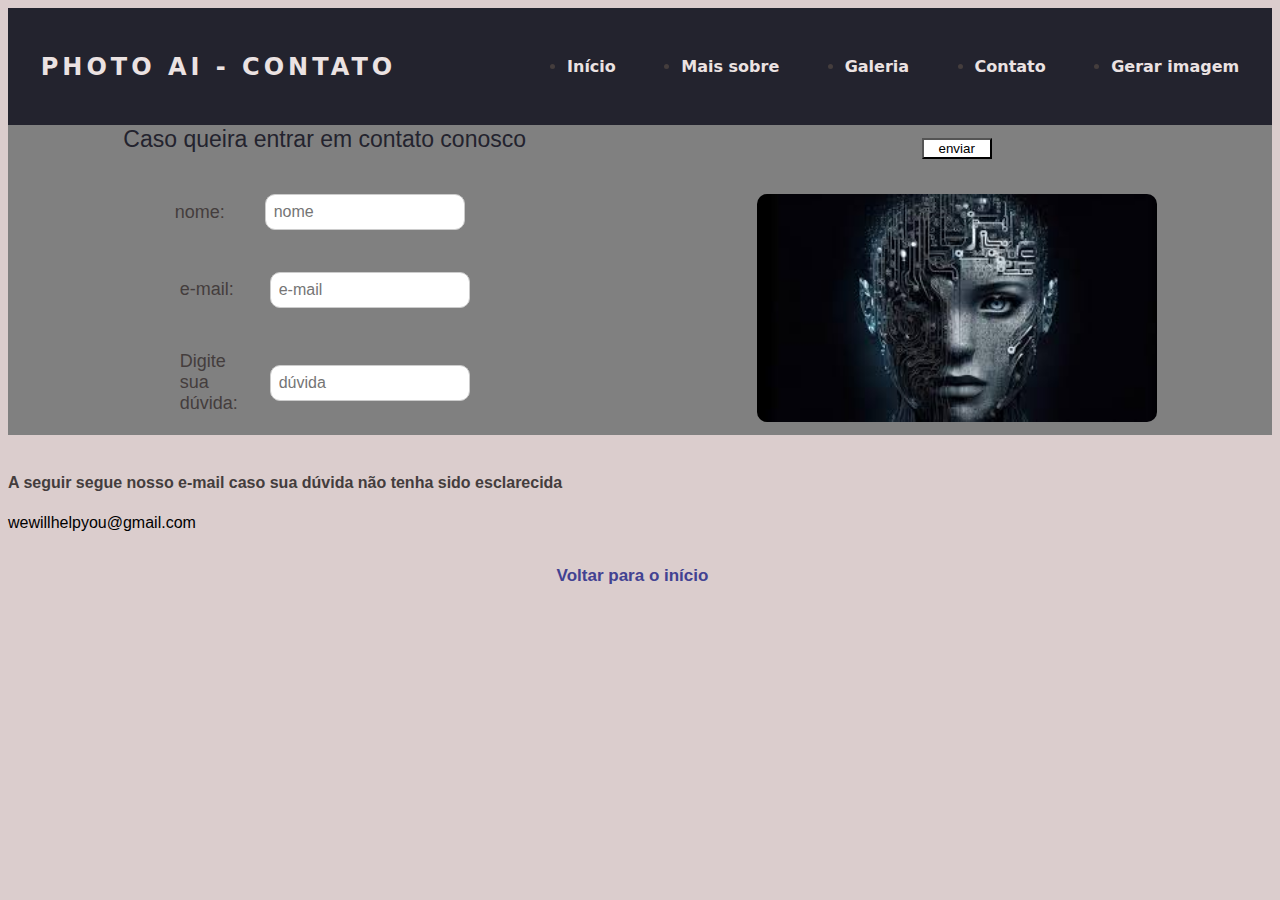
<file: contato.html>
<!DOCTYPE html>
<html lang="pt-br">
<head>
    <meta charset="UTF-8">
    <meta name="viewport" content="width=device-width, initial-scale=1.0">
    <title>Contato - Photo AI</title>
    <link rel="stylesheet" href="estilos/estilo.css">
</head>
<body class="fundo">
    <header>
        <nav>
         <a style="text-decoration: none;" class="logo">PHOTO AI - contato</a>
         <ul class="nav-list"></ul>
            <li class="ponto"> <a href="index.html">Início</a></li>
            <li class="ponto"> <a href="sobre.html">Mais sobre</a></li>
            <li class="ponto"> <a href="galeria.html">Galeria</a></li>
            <li class="ponto"> <a href="contato.html">Contato</a></li>
            <li class="ponto"> <a href="gerar.html">Gerar imagem</a></li>
         </ul>
        </nav>
    </header>
<div id="container">
    <form style="font-size: 23px;" id=formid action="">Caso queira entrar em contato conosco</form>
    <br>
    <div class="campo">
     <label style="font-size: 18px;" class="osp" for="">nome:</label>
     <input class="osp" type="name" placeholder="nome" id="caixinha" style="font-size: 16px;"><br>
    </div>
    <div class="campo">
     <label style="font-size: 18px;" class="osp" for="">e-mail:</label>
     <input class="osp" type="e-mail" placeholder="e-mail" id="caixinha" style="font-size: 16px;">
    </div>
    <form action=""></form>
    <div class="campo">
     <label style="font-size: 18px;" class="osp" for="">Digite sua dúvida:</label>
     <input type="dúvida" placeholder="dúvida" id="caixinha" style="font-size: 16px;">
    </div>
    <button style="margin-bottom: 10px;" id="buttom">enviar</button>
    <img id="imagens" src="[data-uri]" alt="imagem">
</div>
    <br>
    <h4 id="nem" class="osp">A seguir segue nosso e-mail caso sua dúvida não tenha sido esclarecida</h4>
    <p id="nem" >wewillhelpyou@gmail.com</p>
    <br>
    <a style="text-align: center;" class="link" href="index.html">Voltar para o início</a> 
</body>
</html>
</file>
<file: estilos/estilo.css>
.fundo{
    font-family: 'Gill Sans', 'Gill Sans MT', Calibri, 'Trebuchet MS', sans-serif;
    text-align: center;
    background-color: rgb(219, 205, 205)
}

.header{
    font-size: 30px;
    color: black;
    font-weight: bold;
    text-align: center;
}

.osh1{
    font-size: 20px;
    color: rgb(61, 53, 53);
    font-weight: bold;
    text-align: center;
}

.osp{
    font-size: 20px;
    color: rgb(68, 61, 61);
    font-size: medium;
    text-align: left;
}

.tabela{
    display: inline-block; 
    margin-left: 20px  
}

.ponto{
    color: rgb(68, 61, 61);
    text-align: left;
}

#imagemp{
    display: block;
    margin: 0 auto;
    border-radius: 10px;
    width: 600px;
}

.div{
    width: 500px;
    padding: 15px;
    border: 1px solid #000000;
    border-radius: 10px;
    text-align: center;
    margin: 10px;
}

#funcdes{
    background: rgb(132, 132, 158);
    color: #000000;
    margin-top: 20px;
}

#nem{
    text-align: left;
}

#form{
    text-align: left;
}

#imagens{
    width: 400px;
    border-radius: 10px;
}

#listgerar{
    text-align: left;
    color: rgb(61, 53, 53);
    font-weight: bold;
}

#text{
    padding: 20px;
}

#caixinha{
    width: 200px;      
    padding: 8px;       
    border: 1px solid #ccc;
    border-radius: 10px;
    box-sizing: border-box;
}

#caixinha:hover{
    background-color: #23232e;
    color: white;
}

#buttom{
    width: 70px;
    background-color: white;
}

#buttom:hover{
    background-color: rgb(177, 159, 159);
}

#buttom:active{
    color: white;
    background-color: #23232e;
}

.principaltab{
    border-collapse: collapse;
    background: rgb(132, 132, 158);
}

#btn-topo{
    position: fixed;
    bottom: 20px;
    right: 20px;
    background-color: #4a4a9e;
    color: white;
    border: none;
    padding: 10px 15px;
    border-radius: 50px;
    cursor: pointer;
    font-size: 16px;
    box-shadow: 2px 2px 8px rgba(0, 0, 0, 0.3);
    transition: background-color 0.3s ease;
    z-index: 999;
}

.link{
    display: inline-block;
    font-size: 17px;
    color: rgb(66, 66, 146);
    text-decoration: none;
    font-weight: bold;
    margin-right: 15px;
}

.link:hover{
    color: rgb(3, 3, 185);
    text-decoration: underline;
}
    
.link:active{
    color: rgb(212, 16, 16);
}

.logo{
    font-size: 24px;
    text-transform: uppercase;
    letter-spacing: 4px;
    
}   

nav{
    display: flex;
    justify-content: space-around;
    align-items: center;
    font-family: system-ui, -apple-system, BlinkMacSystemFont, 'Segoe UI', Roboto, Oxygen, Ubuntu, Cantarell, 'Open Sans', 'Helvetica Neue', sans-serif;
    background-color: #23232e;
    height: 13vh;
    flex-wrap: wrap;
    flex-direction: row;
}

.nav-list{
    list-style: none;
    display: flex;
}

.nav-list li{
    letter-spacing: 3px;
    margin-left: 32px;
}

nav a {
    color: rgb(235, 226, 226);
    text-decoration: none;
    font-weight: bold;
  }
  
nav a:hover{
    color: rgb(196, 167, 167);
    text-decoration: underline;
}

nav a:active{
    color: rgb(131, 99, 99);
}

#tdFD{
    font-size: 17px;
    color: rgb(61, 53, 53);
    font-weight: bold;
    text-align: center;
}

.galeria{
    display: grid;
    grid-template-columns: repeat(auto-fit, minmax(350px, 1fr));
    gap: 25px;
}

.card{
    background-color: rgb(250, 244, 244);
    border-radius: 8px;
    box-shadow: 0 2px 5px rgba(0,0,0,0.1);
    padding: 10px;
    text-align: center;
    margin-top: 50px;
    white-space: normal;
    word-wrap: break-word;   
    overflow-wrap: break-word;
}

.card img{
    max-width: 100%;
    height: auto;
    border-radius: 4px;
}

.data{
    font-size: 0.9em;
    color: #666;
    margin: 8px 0;
}

.descricao {
    font-size: 1em;
    color: #333;
}

#container{
    background-color: gray;
    display: flex;
    flex-direction: column;
    justify-content: space-around;
    height: 310px;
    align-items: center;
    flex-wrap: wrap;
}

.campo{
    display: flex;
    align-items: center;
    gap: 10px;
    margin: 20px;
}
  
label{
    width: 80px; /* alinha os textos */
    text-align: right;
}

.sobre-container {
    display: grid;
    grid-template-columns: 1fr 1fr; 
    gap: 20px;
    padding: 40px;
    align-items: center;
}

.texto-sobre{
    font-size: 1.1em;
    line-height: 1.6;
}

.imagem-sobre img{
    max-width: 100%;
    border-radius: 10px;
    box-shadow: 0 0 10px rgba(0,0,0,0.1);
}

@media (max-width: 768px){
    .sobre-container {
      grid-template-columns: 1fr; /* 1 coluna em telas pequenas */
      text-align: center;
    }
}

#formid{
    color: #23232e;
}
</file>
